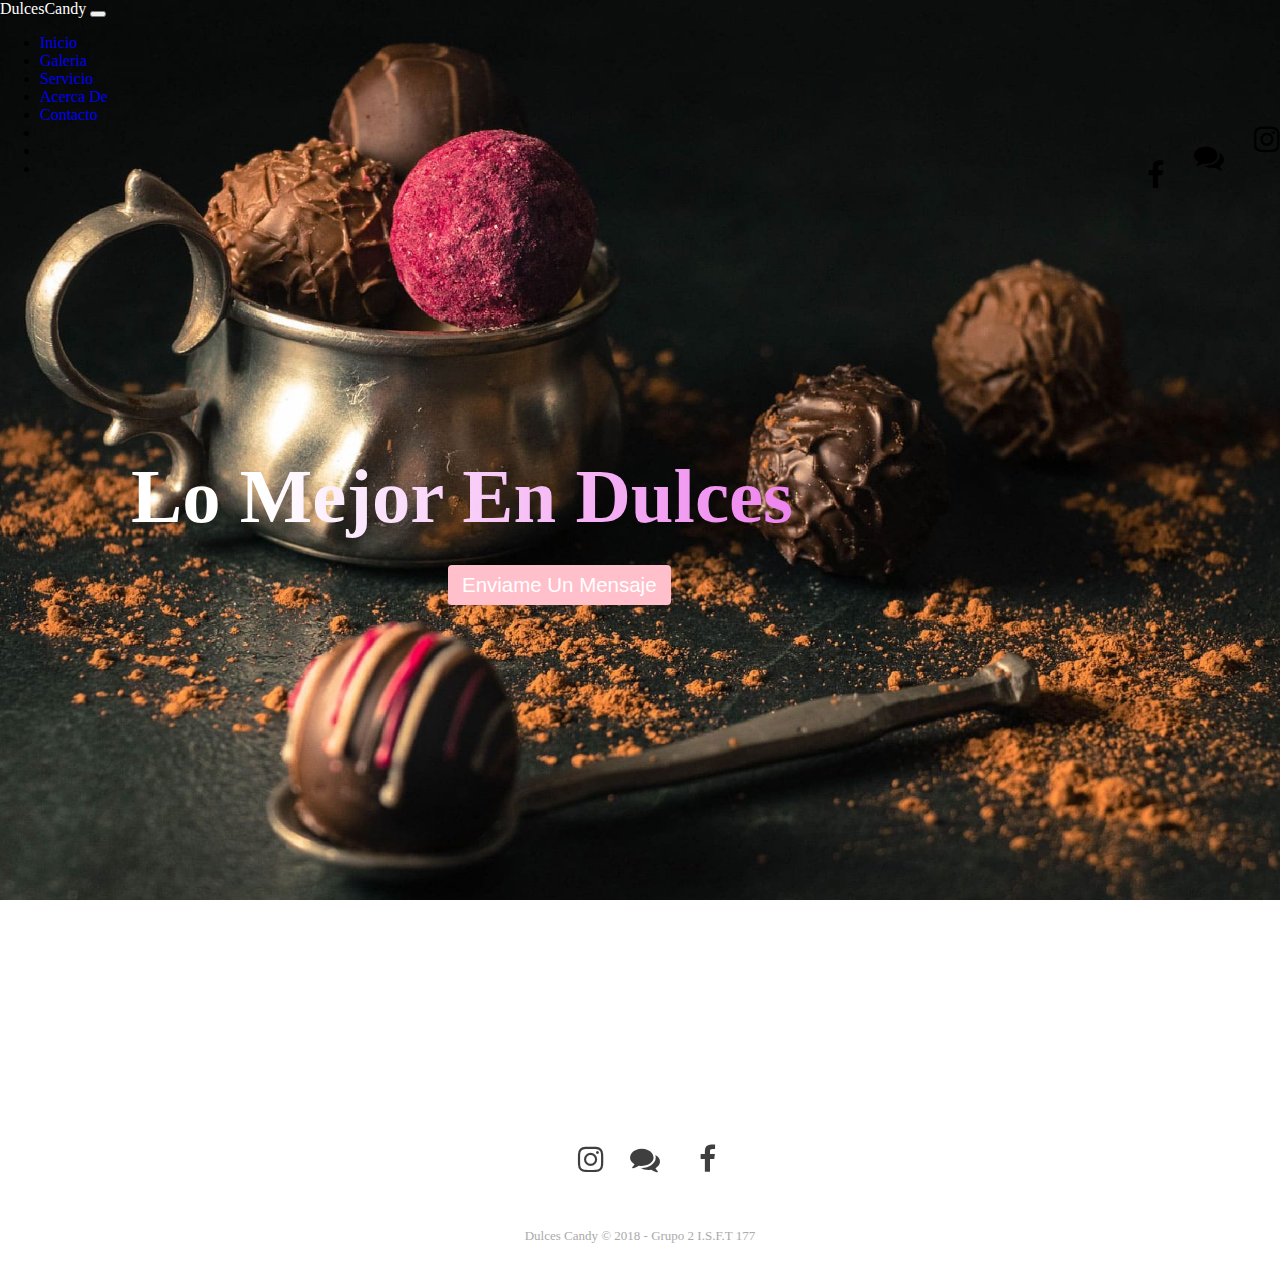
<file: index.html>
<!DOCTYPE html>
<html>
<head>
  <!-- Importaciones, relaciones y scripts -->
	<meta charset="utf-8">
	<title>Dulces Candy</title>
	<link rel="stylesheet" type="text/css" href="index.css">
	<link href="https://cdn.jsdelivr.net/npm/bootstrap@5.1.0/dist/css/bootstrap.min.css" rel="stylesheet" integrity="sha384-KyZXEAg3QhqLMpG8r+8fhAXLRk2vvoC2f3B09zVXn8CA5QIVfZOJ3BCsw2P0p/We" crossorigin="anonymous">
	<link href="https://cdn.jsdelivr.net/npm/bootstrap@5.1.0/dist/css/bootstrap.min.css" rel="stylesheet" integrity="sha384-KyZXEAg3QhqLMpG8r+8fhAXLRk2vvoC2f3B09zVXn8CA5QIVfZOJ3BCsw2P0p/We" crossorigin="anonymous">
	<script src="https://cdn.jsdelivr.net/npm/bootstrap@5.1.0/dist/js/bootstrap.bundle.min.js" integrity="sha384-U1DAWAznBHeqEIlVSCgzq+c9gqGAJn5c/t99JyeKa9xxaYpSvHU5awsuZVVFIhvj" crossorigin="anonymous"></script>
	<script src="https://cdn.jsdelivr.net/npm/@popperjs/core@2.9.3/dist/umd/popper.min.js" integrity="sha384-eMNCOe7tC1doHpGoWe/6oMVemdAVTMs2xqW4mwXrXsW0L84Iytr2wi5v2QjrP/xp" crossorigin="anonymous"></script>
	<script src="https://cdn.jsdelivr.net/npm/bootstrap@5.1.0/dist/js/bootstrap.min.js" integrity="sha384-cn7l7gDp0eyniUwwAZgrzD06kc/tftFf19TOAs2zVinnD/C7E91j9yyk5//jjpt/" crossorigin="anonymous"></script>
  <meta name="viewport" content="width=device-width, initial-scale=1">
  <link rel="stylesheet" href="https://cdnjs.cloudflare.com/ajax/libs/font-awesome/4.7.0/css/font-awesome.min.css">
  
</head>
<body>
  <main style="height: 80vh;">
  <!-- Barra De Navegacion -->
	<nav class="navbar navbar-expand-lg navbar-light bg-light">
  <div class="container-fluid">
    <a class="navbar-brand" href="#">DulcesCandy</a>
    <button class="navbar-toggler" type="button" data-bs-toggle="collapse" data-bs-target="#navbarNav" aria-controls="navbarNav" aria-expanded="false" aria-label="Toggle navigation">
      <span class="navbar-toggler-icon"></span>
    </button>
    <div class="collapse navbar-collapse" id="navbarNav">
      <ul class="navbar-nav">
        <li class="nav-item">
          <a class="nav-link active" aria-current="page" href="index.html">Inicio</a>
        </li>
        <li class="nav-item">
          <a class="nav-link" href="Galeria.html">Galeria</a>
        </li>
        <li class="nav-item">
          <a class="nav-link" href="servicios.html">Servicio</a>
        </li>
        <li class="nav-item">
          <a class="nav-link" href="acercade.html">Acerca De</a>
        </li>
        <li class="nav-item">
          <a class="nav-link" href="Contacto.html">Contacto</a>
        </li>
        <li>
        <a href="https://www.instagram.com/dulcecandy07_/"><i class="fa fa-instagram" aria-hidden="true"></i></a>
        </li>
        <li>
        <a href="https://wa.me/+541139292658?text=%20Hola!%20@Dulces Candy!%20"><i class="fa fa-comments" aria-hidden="true"></i></a>
        </li>
          <li>
        <a href="https://www.facebook.com/candela.salinas.129"><i class="fa fa-facebook" aria-hidden="true"></i></a>
          </li>
      </ul>
    </div>
  </div>
</nav>

<!-- Texto Principal -->
  <div class="div"> 
    <h1 id="dulce">Lo Mejor En Dulces</h1>
    <a href="https://wa.me/+541139292658?text=%20Hola!%20Estoy%20Interesado/a%20En%20Tus%20Productos!"><button class="boton">Enviame Un Mensaje</button></a>
  </div>
</main>
<!-- Footer -->
<div class="footer-basic">
        <footer>
            <div class="social"><a href="https://www.instagram.com/dulcecandy07_/"><i class="fa fa-instagram"></i></a><a href="https://wa.me/+541139292658?text=%20Hola!%20@Dulces Candy!%20"><i class="fa fa-comments"></i></a><a href="https://www.facebook.com/candela.salinas.129"><i class="fa fa-facebook"></i></a></div>
            <p class="copyright">Dulces Candy © 2018 - Grupo 2 I.S.F.T 177</p>
        </footer>
    </div>
</body>


</html>
</file>
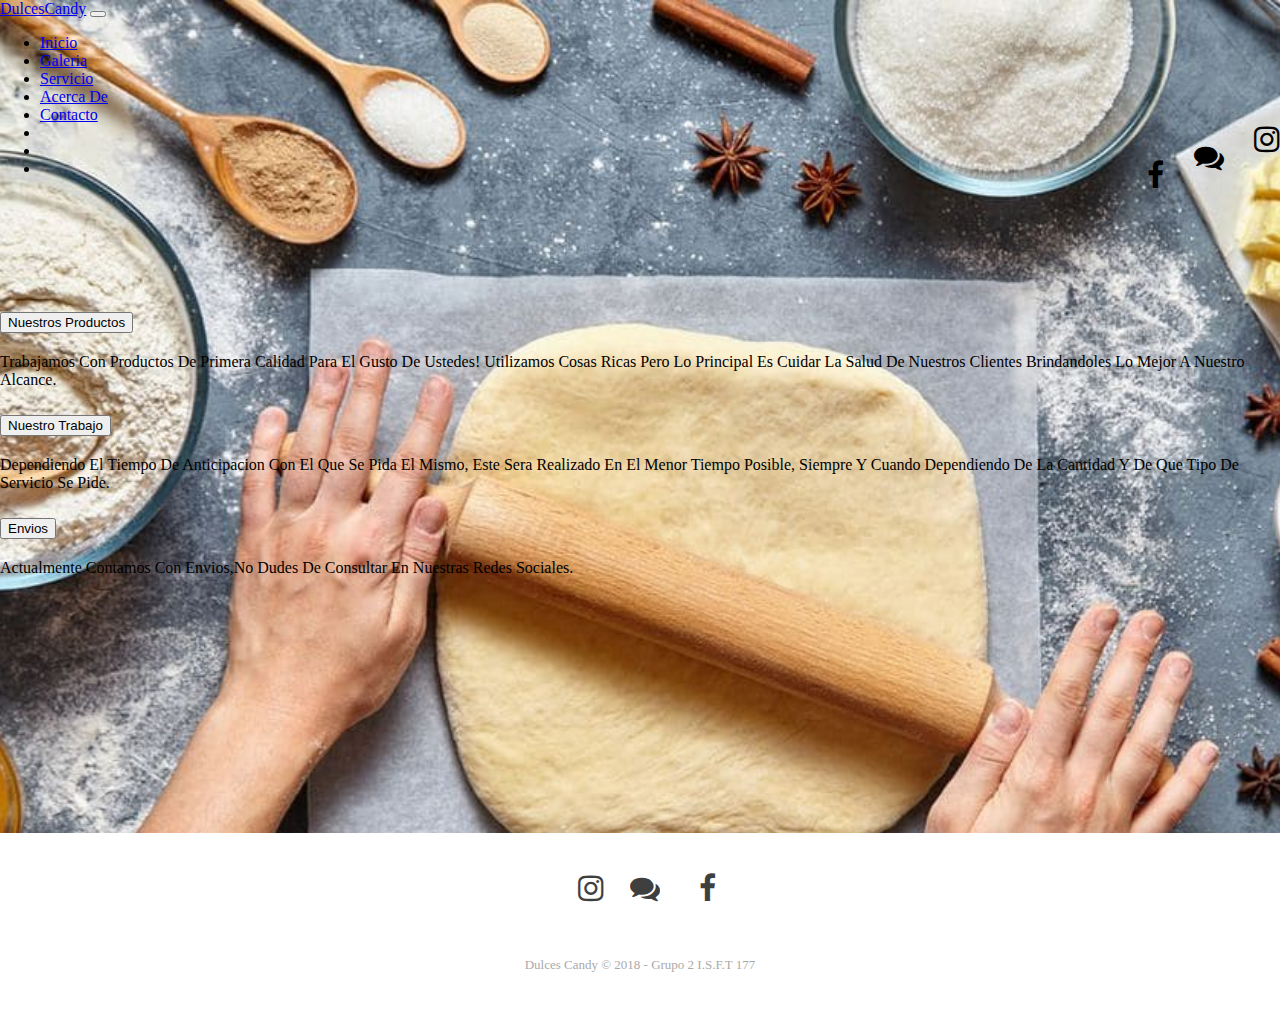
<file: acercade.html>
<!DOCTYPE html>
<html>
<head>
	<!-- Importaciones, Relaciones y Scripts -->
	<meta charset="utf-8">
	<title>Dulces Candy</title>
	<meta charset="utf-8">
	<link href="https://cdn.jsdelivr.net/npm/bootstrap@5.1.3/dist/css/bootstrap.min.css" rel="stylesheet" 
	integrity="sha384-1BmE4kWBq78iYhFldvKuhfTAU6auU8tT94WrHftjDbrCEXSU1oBoqyl2QvZ6jIW3" crossorigin="anonymous">
	<script src="https://cdn.jsdelivr.net/npm/bootstrap@5.1.3/dist/js/bootstrap.bundle.min.js" integrity="sha384-ka7Sk0Gln4gmtz2MlQnikT1wXgYsOg+OMhuP+IlRH9sENBO0LRn5q+8nbTov4+1p" crossorigin="anonymous"></script>
	<script src="https://cdn.jsdelivr.net/npm/@popperjs/core@2.10.2/dist/umd/popper.min.js" integrity="sha384-7+zCNj/IqJ95wo16oMtfsKbZ9ccEh31eOz1HGyDuCQ6wgnyJNSYdrPa03rtR1zdB" crossorigin="anonymous"></script>
	<script src="https://cdn.jsdelivr.net/npm/bootstrap@5.1.3/dist/js/bootstrap.min.js" integrity="sha384-QJHtvGhmr9XOIpI6YVutG+2QOK9T+ZnN4kzFN1RtK3zEFEIsxhlmWl5/YESvpZ13" crossorigin="anonymous"></script>
	<link rel="stylesheet" href="https://cdnjs.cloudflare.com/ajax/libs/font-awesome/4.7.0/css/font-awesome.min.css">
	<link rel="stylesheet" type="text/css" href="acercade.css">

</head>
<body>
	<!-- Barra De Navegacion -->
	<nav class="navbar navbar-expand-lg navbar-light bg-light">
  		<div class="container-fluid">
    		<a class="navbar-brand" href="#">DulcesCandy</a>
    		<button class="navbar-toggler" type="button" data-bs-toggle="collapse" data-bs-target="#navbarNav" aria-controls="navbarNav" aria-expanded="false" aria-label="Toggle navigation">
      		<span class="navbar-toggler-icon"></span>
    		</button>
    		<div class="collapse navbar-collapse" id="navbarNav">
      		<ul class="navbar-nav">
        	<li class="nav-item">
          <a class="nav-link active" aria-current="page" href="index.html">Inicio</a>
        	</li>
        	<li class="nav-item">
          <a class="nav-link" href="Galeria.html">Galeria</a>
        	</li>
        	<li class="nav-item">
          <a class="nav-link" href="servicios.html">Servicio</a>
        	</li>
        	<li class="nav-item">
          <a class="nav-link" href="#">Acerca De</a>
        	</li>
        	<li class="nav-item">
          <a class="nav-link" href="Contacto.html">Contacto</a>
        	</li>
        	<li>
        	<a href="https://www.instagram.com/dulcecandy07_/"><i class="fa fa-instagram" aria-hidden="true"></i></a>
        	</li>
        	<li>
        	<a href="https://wa.me/+541139292658?text=%20Hola!%20@DulcesCandy!%20"><i class="fa fa-comments" aria-hidden="true"></i></a>
        	</li>
          	<li>
        	<a href="https://www.facebook.com/candela.salinas.129"><i class="fa fa-facebook" aria-hidden="true"></i></a>
          	</li>
      		</ul>
    	</div>
  		</div>
	</nav>

	<!-- Acordeon -->
	<div class="accordion accordion-flush" id="accordionFlushExample">
  <div class="accordion-item">
    <h2 class="accordion-header" id="flush-headingOne">
      <button class="accordion-button collapsed" type="button" data-bs-toggle="collapse" data-bs-target="#flush-collapseOne" aria-expanded="false" aria-controls="flush-collapseOne">
        Nuestros Productos
      </button>
    </h2>
    <div id="flush-collapseOne" class="accordion-collapse collapse" aria-labelledby="flush-headingOne" data-bs-parent="#accordionFlushExample">
      <div class="accordion-body">Trabajamos Con Productos De Primera Calidad Para El Gusto De Ustedes! Utilizamos Cosas Ricas Pero Lo Principal Es Cuidar La Salud De Nuestros Clientes Brindandoles Lo Mejor A Nuestro Alcance.</div>
    </div>
  </div>
  <div class="accordion-item">
    <h2 class="accordion-header" id="flush-headingTwo">
      <button class="accordion-button collapsed" type="button" data-bs-toggle="collapse" data-bs-target="#flush-collapseTwo" aria-expanded="false" aria-controls="flush-collapseTwo">
        Nuestro Trabajo
      </button>
    </h2>
    <div id="flush-collapseTwo" class="accordion-collapse collapse" aria-labelledby="flush-headingTwo" data-bs-parent="#accordionFlushExample">
      <div class="accordion-body">Dependiendo El Tiempo De Anticipacion Con El Que Se Pida El Mismo, Este Sera Realizado En El Menor Tiempo Posible, Siempre Y Cuando Dependiendo De La Cantidad Y De Que Tipo De Servicio Se Pide.</div>
    </div>
  </div>
  <div class="accordion-item">
    <h2 class="accordion-header" id="flush-headingThree">
      <button class="accordion-button collapsed" type="button" data-bs-toggle="collapse" data-bs-target="#flush-collapseThree" aria-expanded="false" aria-controls="flush-collapseThree">
        Envios
      </button>
    </h2>
    <div id="flush-collapseThree" class="accordion-collapse collapse" aria-labelledby="flush-headingThree" data-bs-parent="#accordionFlushExample">
      <div class="accordion-body">Actualmente Contamos Con Envios,No Dudes De Consultar En Nuestras Redes Sociales.</div>
    </div>
  </div>
</div>

	<!-- Footer -->
	<div class="footer-basic">
        <footer>
            <div class="social"><a href="https://www.instagram.com/dulcecandy07_/"><i class="fa fa-instagram"></i></a><a href="https://wa.me/+541139292658?text=%20Hola!%20@Dulces Candy!%20"><i class="fa fa-comments"></i></a><a href="https://www.facebook.com/candela.salinas.129"><i class="fa fa-facebook"></i></a></div>
            <p class="copyright">Dulces Candy © 2018 - Grupo 2 I.S.F.T 177</p>
        </footer>
    </div>

</body>
</html>
</file>
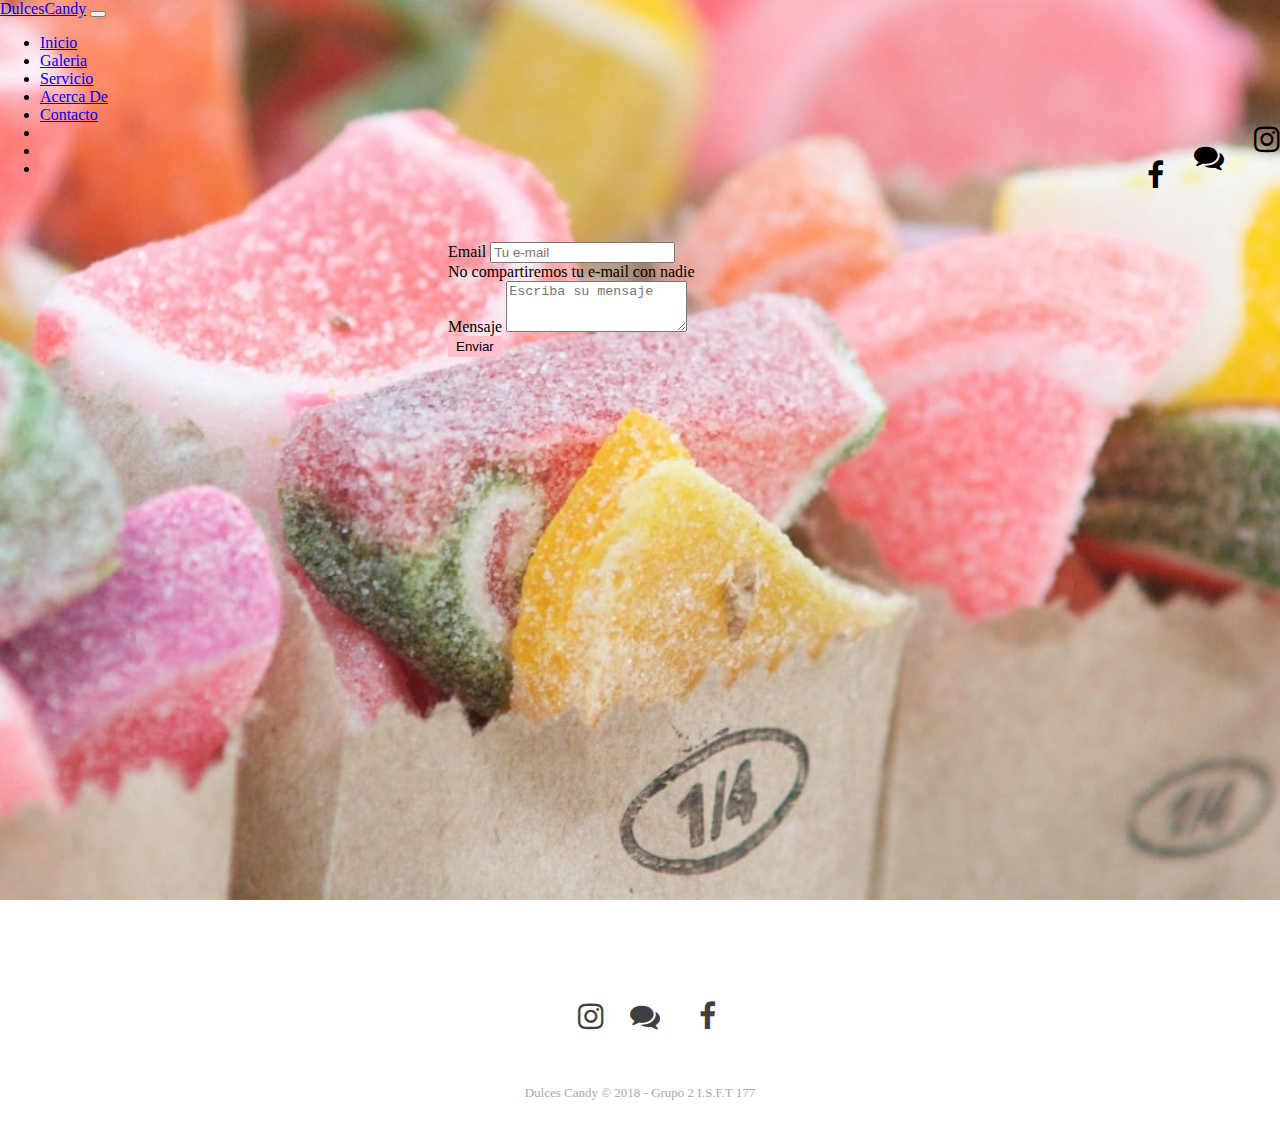
<file: Contacto.html>
<!DOCTYPE html>
<html>
<head>
  <!-- Importaciones, Relaciones y Scripts -->
	<meta charset="utf-8">
	<title>Dulces Candy</title>
	<link rel="stylesheet" type="text/css" href="Contacto.css">
	<link href="https://cdn.jsdelivr.net/npm/bootstrap@5.1.0/dist/css/bootstrap.min.css" rel="stylesheet" integrity="sha384-KyZXEAg3QhqLMpG8r+8fhAXLRk2vvoC2f3B09zVXn8CA5QIVfZOJ3BCsw2P0p/We" crossorigin="anonymous">
	<script src="https://cdn.jsdelivr.net/npm/bootstrap@5.1.0/dist/js/bootstrap.bundle.min.js" integrity="sha384-U1DAWAznBHeqEIlVSCgzq+c9gqGAJn5c/t99JyeKa9xxaYpSvHU5awsuZVVFIhvj" crossorigin="anonymous"></script>
	<script src="https://cdn.jsdelivr.net/npm/@popperjs/core@2.9.3/dist/umd/popper.min.js" integrity="sha384-eMNCOe7tC1doHpGoWe/6oMVemdAVTMs2xqW4mwXrXsW0L84Iytr2wi5v2QjrP/xp" crossorigin="anonymous"></script>
	<script src="https://cdn.jsdelivr.net/npm/bootstrap@5.1.0/dist/js/bootstrap.min.js" integrity="sha384-cn7l7gDp0eyniUwwAZgrzD06kc/tftFf19TOAs2zVinnD/C7E91j9yyk5//jjpt/" crossorigin="anonymous"></script> 
  <link rel="stylesheet" href="https://cdnjs.cloudflare.com/ajax/libs/font-awesome/4.7.0/css/font-awesome.min.css">
  <meta name="viewport" content="width=device-width, initial-scale=1">

</head>
<body>
  <!-- Barra De Navegacion -->
	<nav class="navbar navbar-expand-lg navbar-light bg-light">
  <div class="container-fluid">
    <a class="navbar-brand" href="#">DulcesCandy</a>
    <button class="navbar-toggler" type="button" data-bs-toggle="collapse" data-bs-target="#navbarNav" aria-controls="navbarNav" aria-expanded="false" aria-label="Toggle navigation">
      <span class="navbar-toggler-icon"></span>
    </button>
    <div class="collapse navbar-collapse" id="navbarNav">
      <ul class="navbar-nav">
        <li class="nav-item">
          <a class="nav-link active" aria-current="page" href="index.html">Inicio</a>
        </li>
        <li class="nav-item">
          <a class="nav-link" href="Galeria.html">Galeria</a>
        </li>
        <li class="nav-item">
          <a class="nav-link" href="servicios.html">Servicio</a>
        </li>
        <li class="nav-item">
          <a class="nav-link" href="acercade.html">Acerca De</a>
        </li>
        <li class="nav-item">
          <a class="nav-link" href="#">Contacto</a>
        </li>
        <li>
        <a href="https://www.instagram.com/dulcecandy07_/"><i class="fa fa-instagram" aria-hidden="true"></i></a>
        </li>
        <li>
        <a href="https://wa.me/+541139292658?text=%20Hola!%20@Dulces Candy!%20"><i class="fa fa-comments" aria-hidden="true"></i></a>
        </li>
          <li>
        <a href="https://www.facebook.com/candela.salinas.129"><i class="fa fa-facebook" aria-hidden="true"></i></a>
          </li>
      </ul>
    </div>
  </div>
</nav>

<!-- Formulario En Metodo Post Con PHPMailer -->
	<form action="enviar.php" method="POST" class="frm">
  <div class="mb-3">
    <label for="email" class="form-label">Email</label>
    <input type="email" name="email" class="form-control" id="email" aria-describedby="emailHelp" placeholder="Tu e-mail">
    <div id="emailHelp" class="form-text">No compartiremos tu e-mail con nadie</div>
  </div>
  <div class="mb-3">
  <label for="mensaje" class="form-label">Mensaje</label>
  <textarea class="form-control" id="mensaje" rows="3" placeholder="Escriba su mensaje" name="mensaje"></textarea>
	</div>
  <button type="submit" name="submit" class="btn btn-primary">Enviar</button>
</form>

<!-- Iframe Google Maps -->
<iframe src="https://www.google.com/maps/embed?pb=!1m18!1m12!1m3!1d4132.5632104075385!2d-58.67870457977433!3d-34.70473504154251!2m3!1f0!2f0!3f0!3m2!1i1024!2i768!4f13.1!3m3!1m2!1s0x95bcc11c4f350da7%3A0x1ce3872f8f53216c!2sBellini%201950%2C%20B1716DWF%20Libertad%2C%20Provincia%20de%20Buenos%20Aires!5e0!3m2!1sen!2sar!4v1631171173726!5m2!1sen!2sar" width="100%" height="400px" style="border:0;" allowfullscreen="" loading="lazy"></iframe>

<!-- Footer -->
<div class="footer-basic">
        <footer>
            <div class="social"><a href="https://www.instagram.com/dulcecandy07_/"><i class="fa fa-instagram"></i></a><a href="https://wa.me/+541139292658?text=%20Hola!%20@Dulces Candy!%20"><i class="fa fa-comments"></i></a><a href="https://www.facebook.com/candela.salinas.129"><i class="fa fa-facebook"></i></a></div>
            <p class="copyright">Dulces Candy © 2018 - Grupo 2 I.S.F.T 177</p>
        </footer>
    </div>

</body>
</html>
</file>
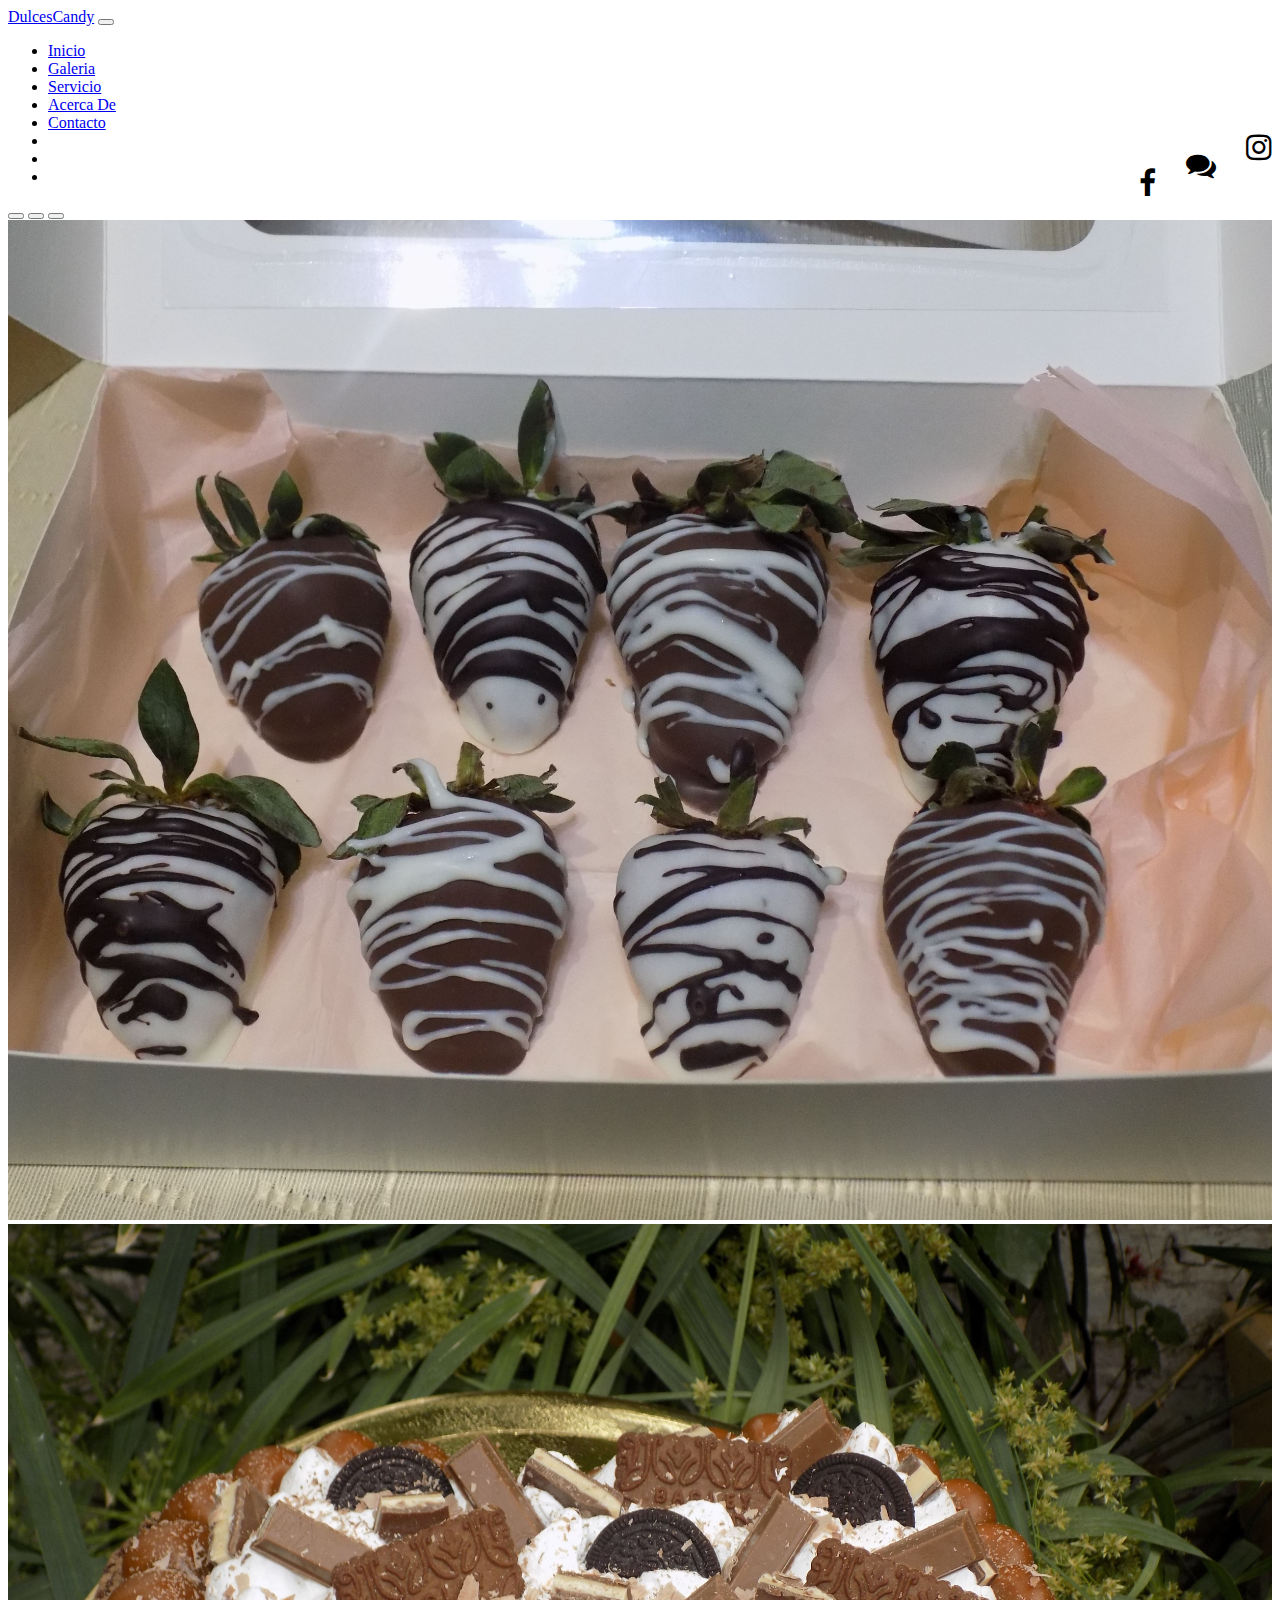
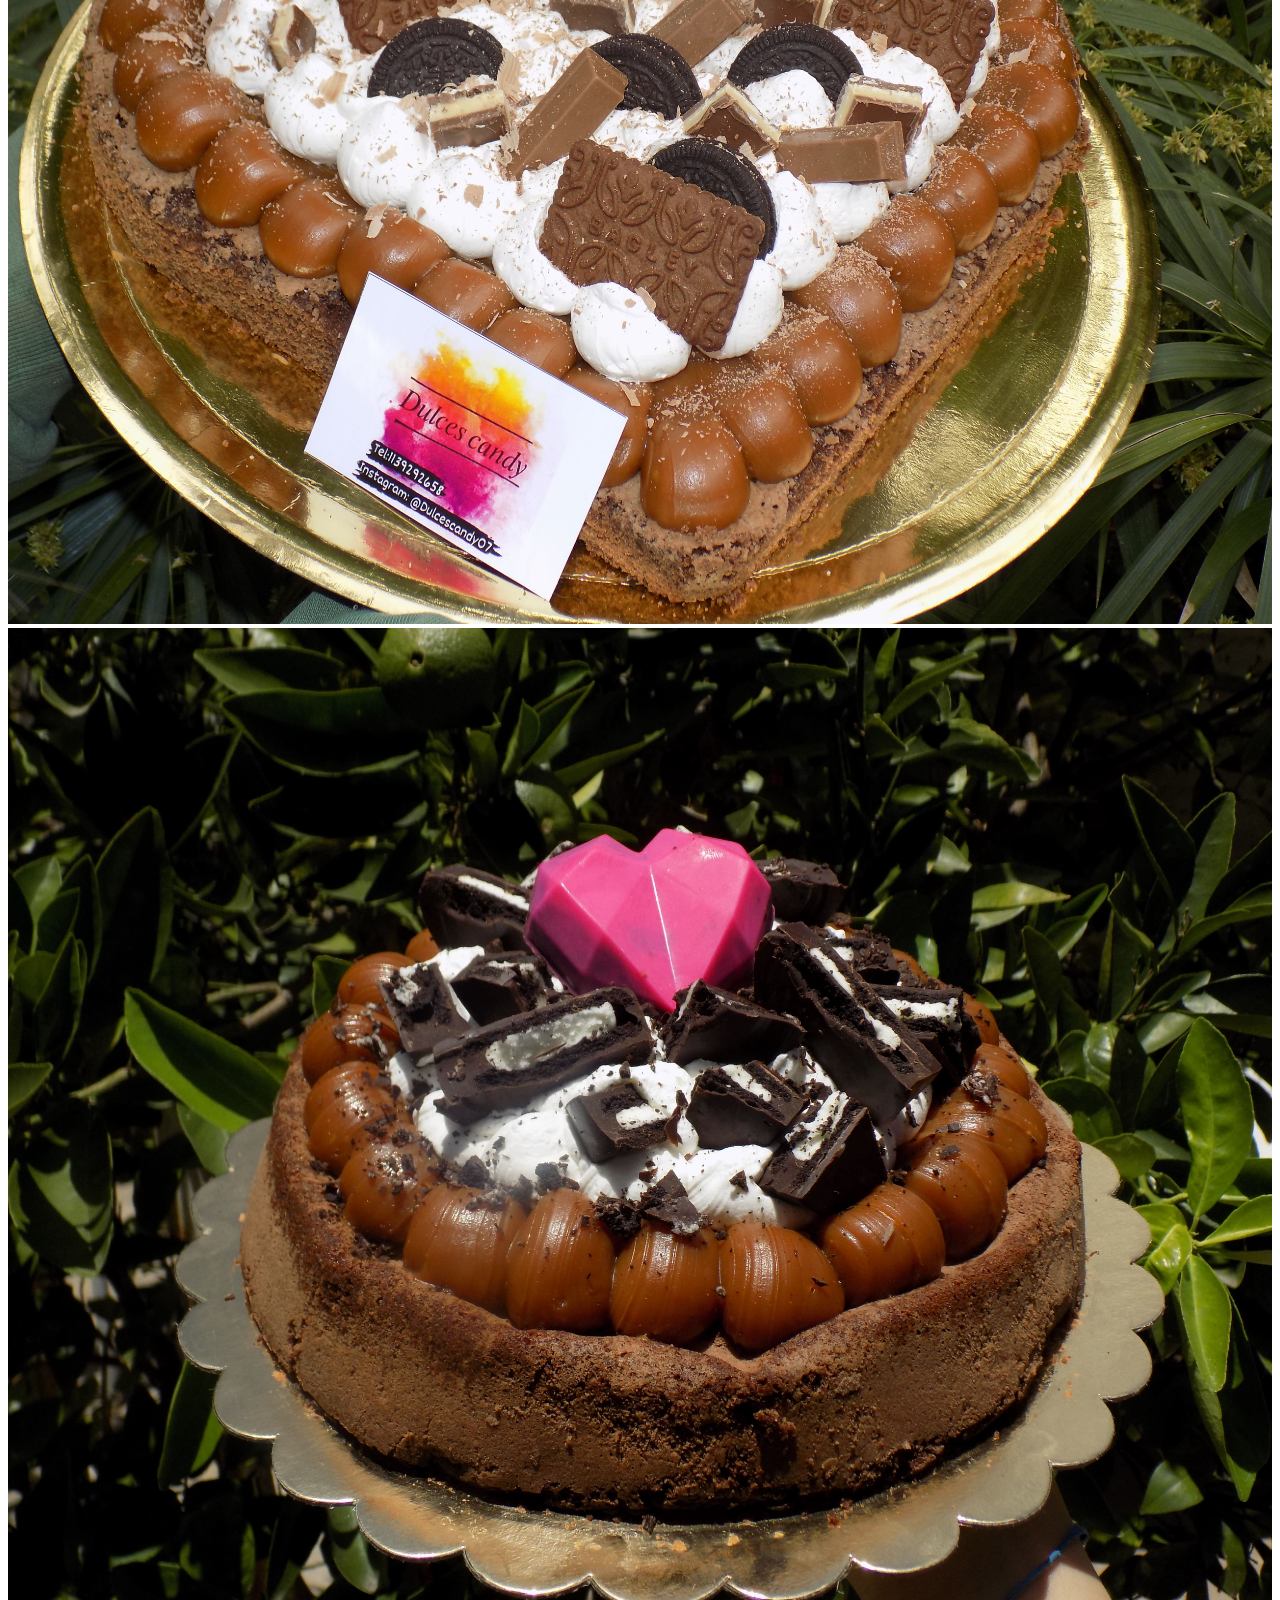
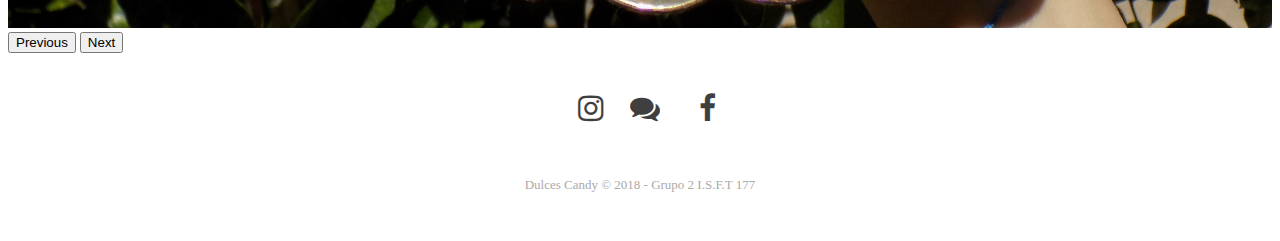
<file: Galeria.html>
<!DOCTYPE html>
<html>
<head>
  <!-- Importaciones, Relaciones y scripts -->
	<meta charset="utf-8">
	<title>Galeria</title>
	<link rel="stylesheet" type="text/css" href="Galeria.css">
	<link href="https://cdn.jsdelivr.net/npm/bootstrap@5.1.0/dist/css/bootstrap.min.css" rel="stylesheet" integrity="sha384-KyZXEAg3QhqLMpG8r+8fhAXLRk2vvoC2f3B09zVXn8CA5QIVfZOJ3BCsw2P0p/We" crossorigin="anonymous">
	<script src="https://cdn.jsdelivr.net/npm/bootstrap@5.1.0/dist/js/bootstrap.bundle.min.js" integrity="sha384-U1DAWAznBHeqEIlVSCgzq+c9gqGAJn5c/t99JyeKa9xxaYpSvHU5awsuZVVFIhvj" crossorigin="anonymous"></script>
	<script src="https://cdn.jsdelivr.net/npm/@popperjs/core@2.9.3/dist/umd/popper.min.js" integrity="sha384-eMNCOe7tC1doHpGoWe/6oMVemdAVTMs2xqW4mwXrXsW0L84Iytr2wi5v2QjrP/xp" crossorigin="anonymous"></script>
	<script src="https://cdn.jsdelivr.net/npm/bootstrap@5.1.0/dist/js/bootstrap.min.js" integrity="sha384-cn7l7gDp0eyniUwwAZgrzD06kc/tftFf19TOAs2zVinnD/C7E91j9yyk5//jjpt/" crossorigin="anonymous"></script>
  <link rel="stylesheet" href="https://cdnjs.cloudflare.com/ajax/libs/font-awesome/4.7.0/css/font-awesome.min.css">
  <meta name="viewport" content="width=device-width, initial-scale=1">
</head>

<body>
  <!-- Barra De Navegacion -->
	<nav class="navbar navbar-expand-lg navbar-light bg-light">
  <div class="container-fluid">
    <a class="navbar-brand" href="#">DulcesCandy</a>
    <button class="navbar-toggler" type="button" data-bs-toggle="collapse" data-bs-target="#navbarNav" aria-controls="navbarNav" aria-expanded="false" aria-label="Toggle navigation">
      <span class="navbar-toggler-icon"></span>
    </button>
    <div class="collapse navbar-collapse" id="navbarNav">
      <ul class="navbar-nav">
        <li class="nav-item">
          <a class="nav-link active" aria-current="page" href="index.html">Inicio</a>
        </li>
        <li class="nav-item">
          <a class="nav-link" href="#">Galeria</a>
        </li>
        <li class="nav-item">
          <a class="nav-link" href="servicios.html">Servicio</a>
        </li>
        <li class="nav-item">
          <a class="nav-link" href="acercade.html">Acerca De</a>
        </li>
        <li class="nav-item">
          <a class="nav-link" href="Contacto.html">Contacto</a>
        </li>
        <li>
        <a href="https://www.instagram.com/dulcecandy07_/"><i class="fa fa-instagram" aria-hidden="true"></i></a>
        </li>
        <li>
        <a href="https://wa.me/+541139292658?text=%20Hola!%20@Dulces Candy!%20"><i class="fa fa-comments" aria-hidden="true"></i></a>
        </li>
        <li>
        <a href="https://www.facebook.com/candela.salinas.129"><i class="fa fa-facebook" aria-hidden="true"></i></a>
        </li>
      </ul>
    </div>
  </div>
</nav>

<!-- Carrousel -->
<div id="carouselExampleIndicators" class="carousel slide" data-bs-ride="carousel">
  <div class="carousel-indicators">
    <button type="button" data-bs-target="#carouselExampleIndicators" data-bs-slide-to="0" class="active" aria-current="true" aria-label="Slide 1"></button>
    <button type="button" data-bs-target="#carouselExampleIndicators" data-bs-slide-to="1" aria-label="Slide 2"></button>
    <button type="button" data-bs-target="#carouselExampleIndicators" data-bs-slide-to="2" aria-label="Slide 3"></button>
  </div>
  <div class="carousel-inner">
    <div class="carousel-item active">
      <img src="DSCN0547.JPG " width="100%" height="1000" alt="Image 1">
    </div>
    <div class="carousel-item">
      <img src="DSCN0643.JPG" width="100%" height="1000" alt="Image 2">
    </div>
    <div class="carousel-item">
      <img src="DSCN1108.JPG" width="100%" height="1000" alt="Image 3">
    </div>
  </div>
  <button class="carousel-control-prev" type="button" data-bs-target="#carouselExampleIndicators" data-bs-slide="prev">
    <span class="carousel-control-prev-icon" aria-hidden="true"></span>
    <span class="visually-hidden">Previous</span>
  </button>
  <button class="carousel-control-next" type="button" data-bs-target="#carouselExampleIndicators" data-bs-slide="next">
    <span class="carousel-control-next-icon" aria-hidden="true"></span>
    <span class="visually-hidden">Next</span>
  </button>
</div>

<!-- Footer -->
<div class="footer-basic">
      <footer>
          <div class="social"><a href="https://www.instagram.com/dulcecandy07_/"><i class="fa fa-instagram"></i></a><a href="https://wa.me/+541139292658?text=%20Hola!%20@Dulces Candy!%20"><i class="fa fa-comments"></i></a><a href="https://www.facebook.com/candela.salinas.129"><i class="fa fa-facebook"></i></a></div>
          <p class="copyright">Dulces Candy © 2018 - Grupo 2 I.S.F.T 177</p>
      </footer>
</div>


	

</body>
</html>
</file>
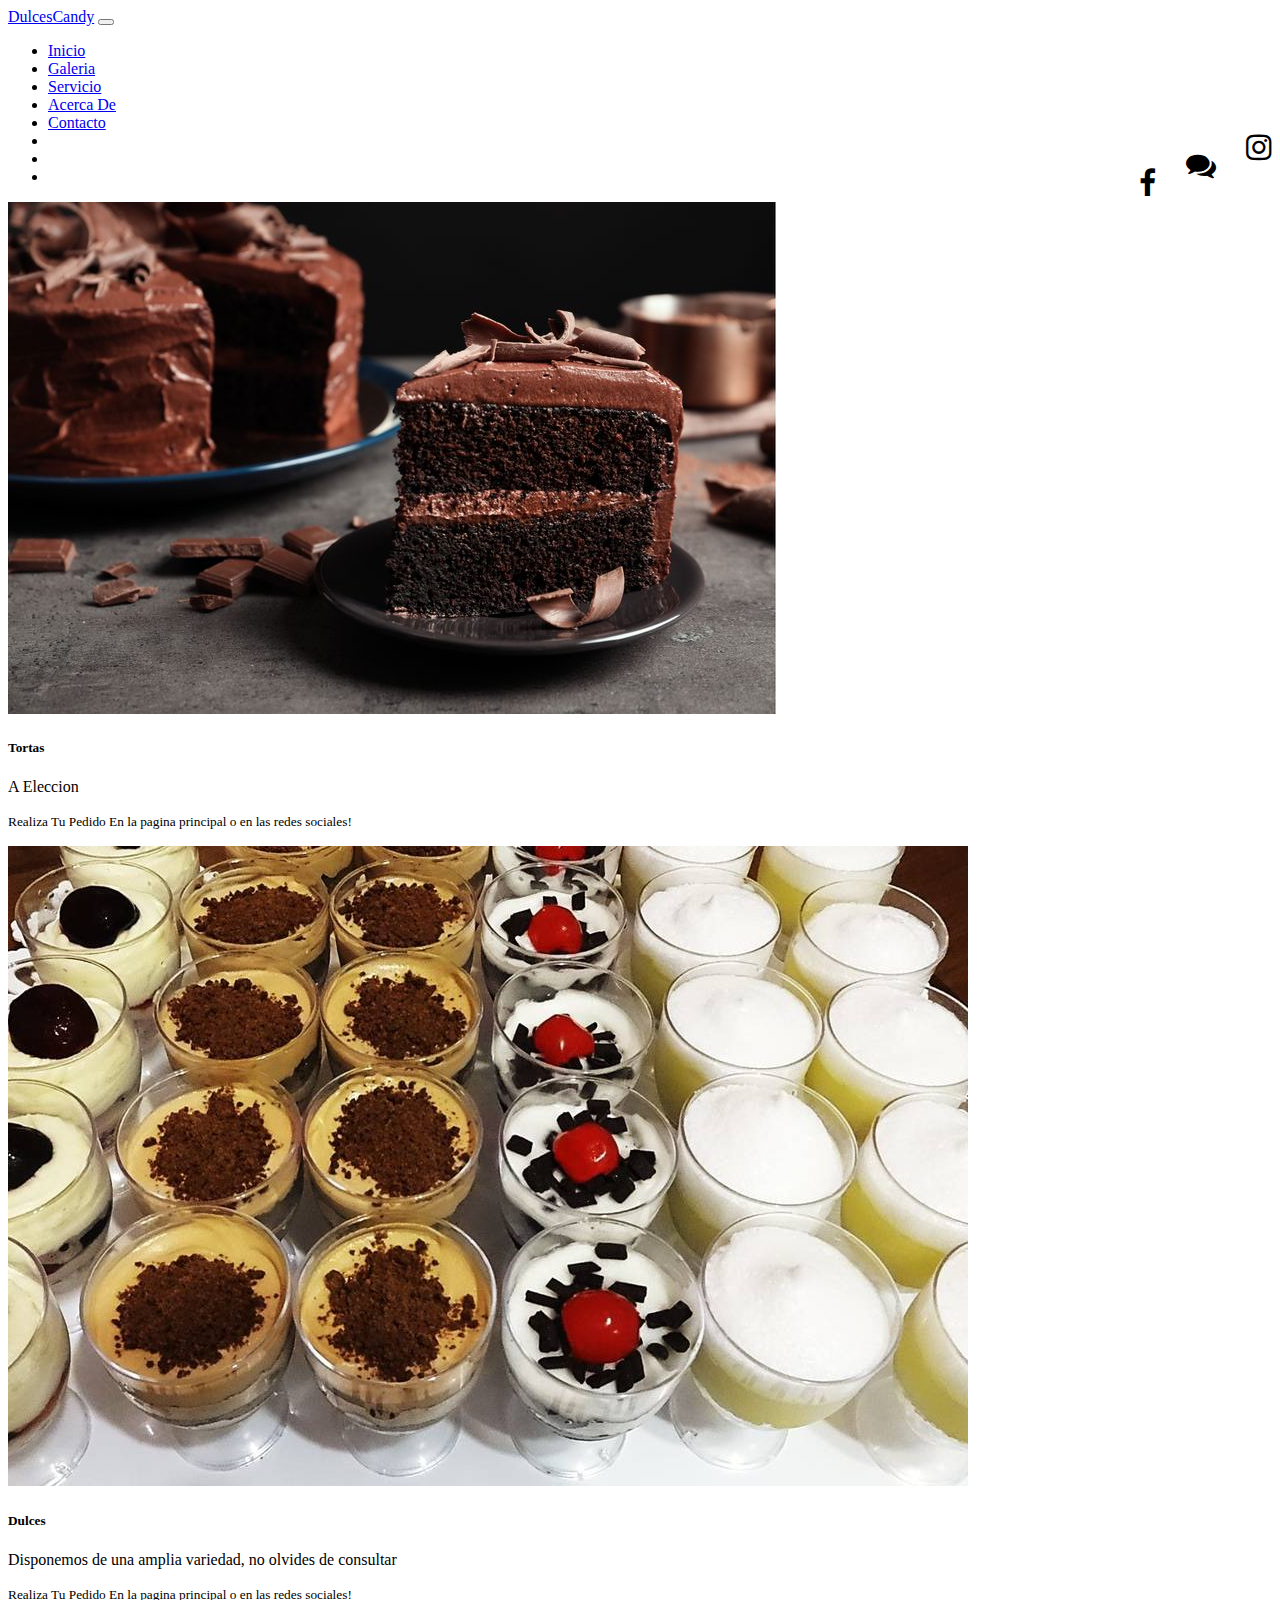
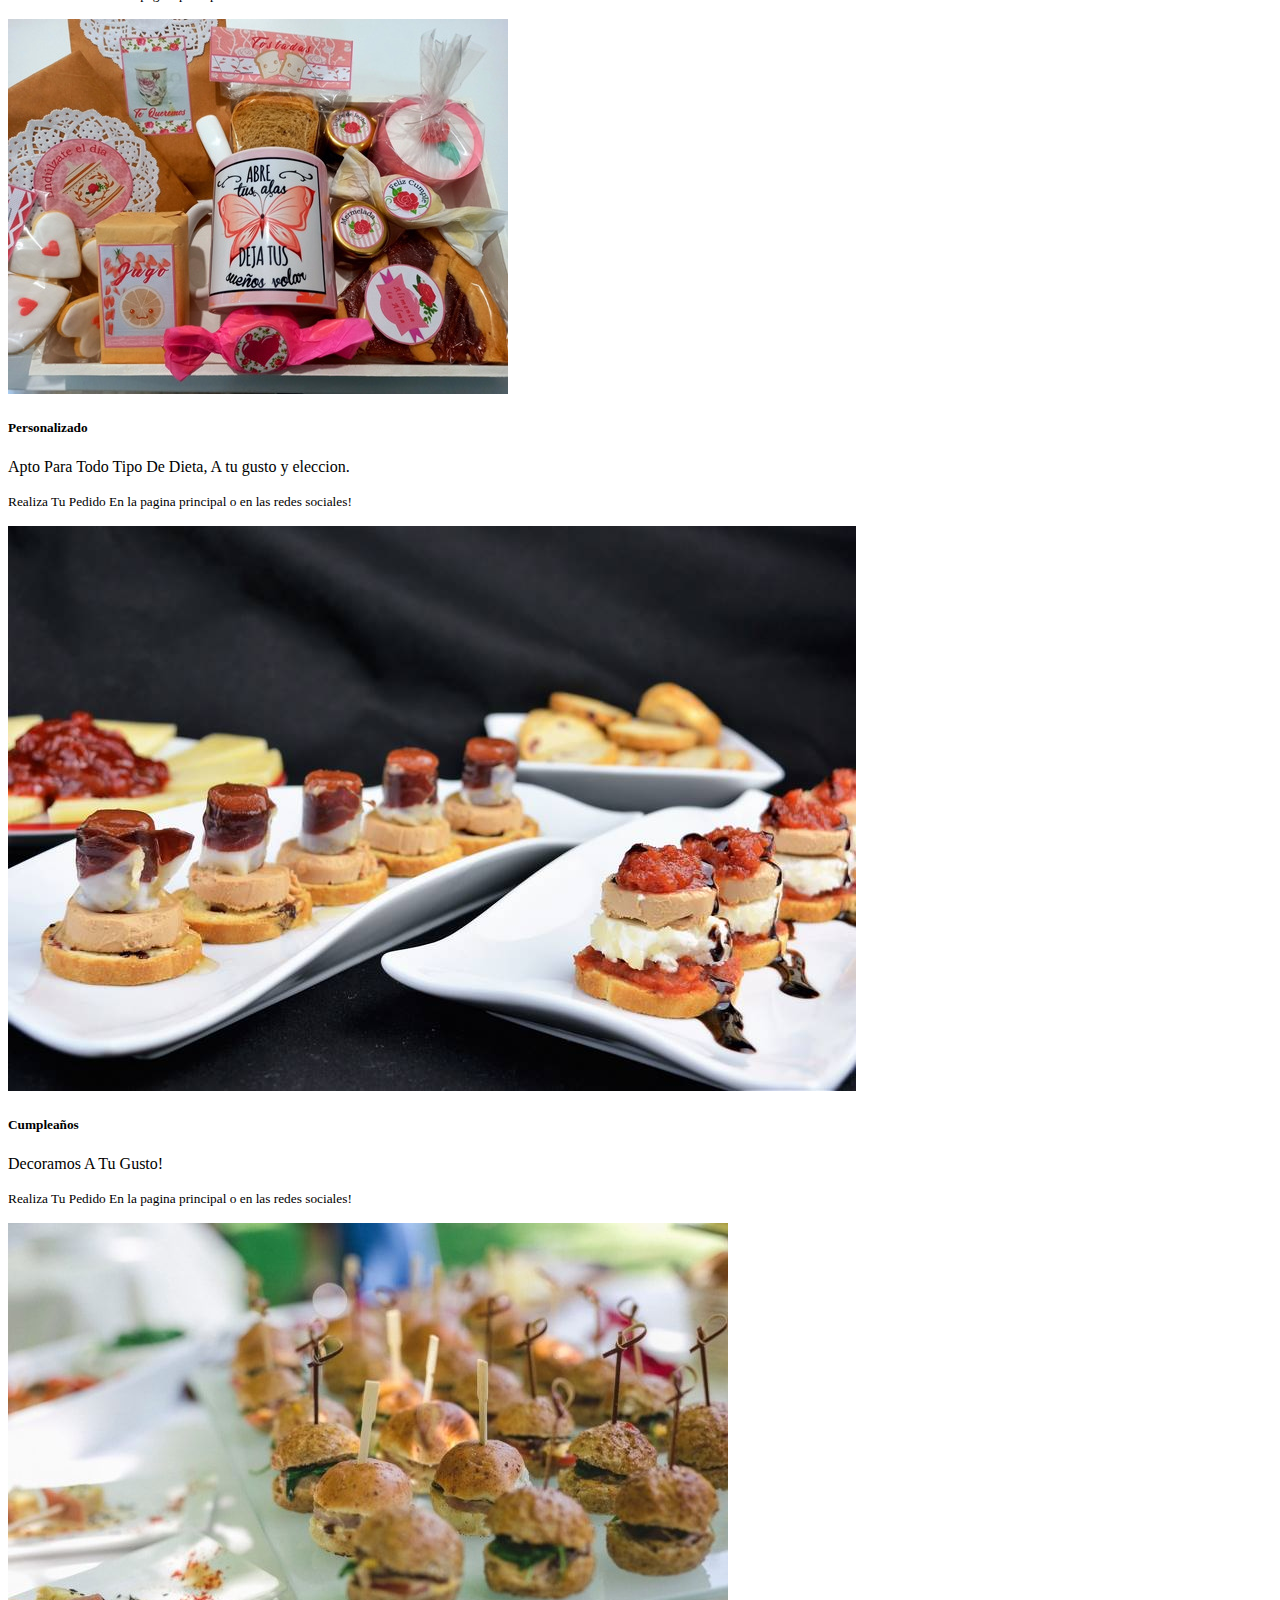
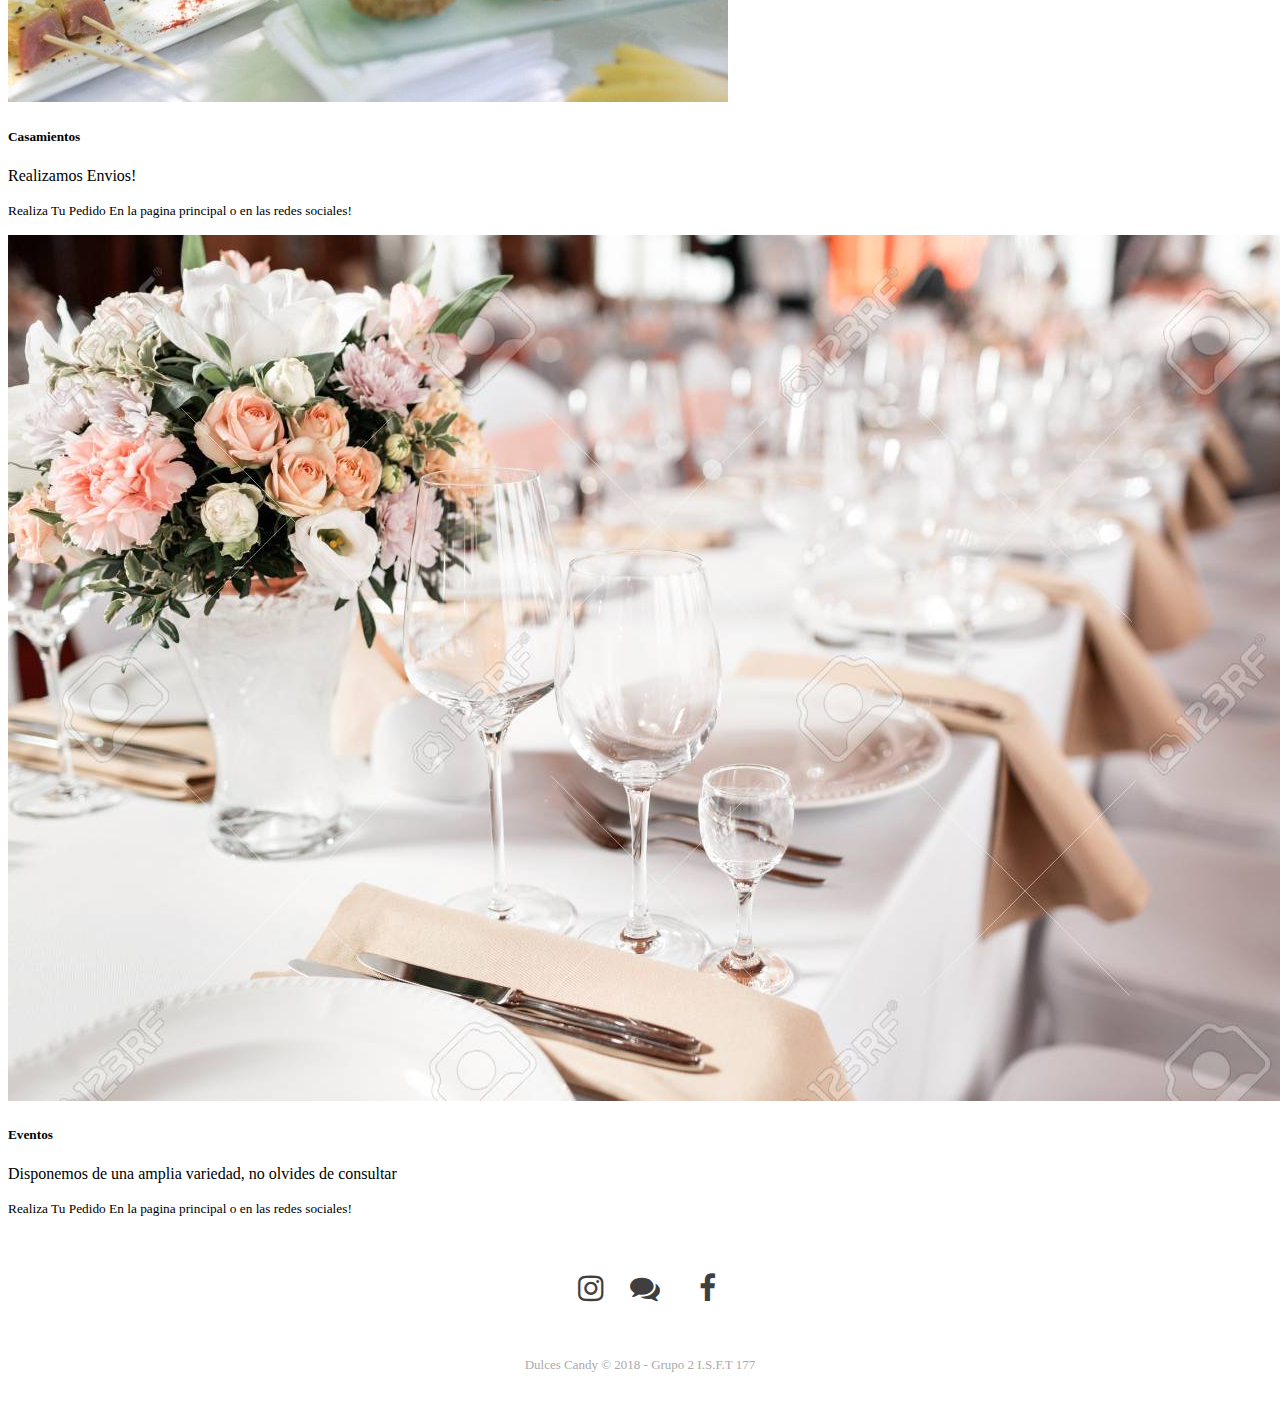
<file: servicios.html>
<!DOCTYPE html>
<html>
<head>
	<!-- Importaciones, Relaciones y Scripts -->
	<meta charset="utf-8">
	<link href="https://cdn.jsdelivr.net/npm/bootstrap@5.1.3/dist/css/bootstrap.min.css" rel="stylesheet" integrity="sha384-1BmE4kWBq78iYhFldvKuhfTAU6auU8tT94WrHftjDbrCEXSU1oBoqyl2QvZ6jIW3" crossorigin="anonymous">
	<script src="https://cdn.jsdelivr.net/npm/bootstrap@5.1.3/dist/js/bootstrap.bundle.min.js" integrity="sha384-ka7Sk0Gln4gmtz2MlQnikT1wXgYsOg+OMhuP+IlRH9sENBO0LRn5q+8nbTov4+1p" crossorigin="anonymous"></script>
	<script src="https://cdn.jsdelivr.net/npm/@popperjs/core@2.10.2/dist/umd/popper.min.js" integrity="sha384-7+zCNj/IqJ95wo16oMtfsKbZ9ccEh31eOz1HGyDuCQ6wgnyJNSYdrPa03rtR1zdB" crossorigin="anonymous"></script>
	<script src="https://cdn.jsdelivr.net/npm/bootstrap@5.1.3/dist/js/bootstrap.min.js" integrity="sha384-QJHtvGhmr9XOIpI6YVutG+2QOK9T+ZnN4kzFN1RtK3zEFEIsxhlmWl5/YESvpZ13" crossorigin="anonymous"></script>
	<link rel="stylesheet" type="text/css" href="servicios.css">
	<link rel="stylesheet" href="https://cdnjs.cloudflare.com/ajax/libs/font-awesome/4.7.0/css/font-awesome.min.css">
	<title>Dulces Candy</title>
</head>
<body>
	<!-- Barra De Navegacion -->
	<nav class="navbar navbar-expand-lg navbar-light bg-light">
  		<div class="container-fluid">
    		<a class="navbar-brand" href="#">DulcesCandy</a>
    		<button class="navbar-toggler" type="button" data-bs-toggle="collapse" data-bs-target="#navbarNav" aria-controls="navbarNav" aria-expanded="false" aria-label="Toggle navigation">
      		<span class="navbar-toggler-icon"></span>
    		</button>
    		<div class="collapse navbar-collapse" id="navbarNav">
      		<ul class="navbar-nav">
        	<li class="nav-item">
          <a class="nav-link active" aria-current="page" href="index.html">Inicio</a>
        	</li>
        	<li class="nav-item">
          <a class="nav-link" href="Galeria.html">Galeria</a>
        	</li>
        	<li class="nav-item">
          <a class="nav-link" href="#">Servicio</a>
        	</li>
        	<li class="nav-item">
          <a class="nav-link" href="acercade.html">Acerca De</a>
        	</li>
        	<li class="nav-item">
          <a class="nav-link" href="Contacto.html">Contacto</a>
        	</li>
        	<li>
        	<a href="https://www.instagram.com/dulcecandy07_/"><i class="fa fa-instagram" aria-hidden="true"></i></a>
        	</li>
        	<li>
        	<a href="https://wa.me/+541139292658?text=%20Hola!%20@DulcesCandy!%20"><i class="fa fa-comments" aria-hidden="true"></i></a>
        	</li>
          	<li>
        	<a href="https://www.facebook.com/candela.salinas.129"><i class="fa fa-facebook" aria-hidden="true"></i></a>
          	</li>
      		</ul>
    	</div>
  		</div>
	</nav>

<!-- Grupos De Tarjetas -->
	<div class="card-group">
  <div class="card">
    <img src="tortas.jpg" class="card-img-top" alt="...">
    <div class="card-body">
      <h5 class="card-title">Tortas</h5>
      <p class="card-text">A Eleccion</p>
      <p class="card-text"><small class="text-muted">Realiza Tu Pedido En la pagina principal o en las redes sociales!</small></p>
    </div>
  </div>
  <div class="card">
    <img src="dulces.jpeg" class="card-img-top" alt="...">
    <div class="card-body">
      <h5 class="card-title">Dulces</h5>
      <p class="card-text">Disponemos de una amplia variedad, no olvides de consultar</p>
      <p class="card-text"><small class="text-muted">Realiza Tu Pedido En la pagina principal o en las redes sociales!</small></p>
    </div>
  </div>
  <div class="card">
    <img src="personalizado.jpg" class="card-img-top" alt="...">
    <div class="card-body">
      <h5 class="card-title">Personalizado</h5>
      <p class="card-text">Apto Para Todo Tipo De Dieta, A tu gusto y eleccion.</p>
      <p class="card-text"><small class="text-muted">Realiza Tu Pedido En la pagina principal o en las redes sociales!</small></p>
    </div>
  </div>
</div>

<div class="card-group">
  <div class="card">
    <img src="cumpleaños.jpg" class="card-img-top" alt="...">
    <div class="card-body">
      <h5 class="card-title">Cumpleaños</h5>
      <p class="card-text">Decoramos A Tu Gusto!</p>
      <p class="card-text"><small class="text-muted">Realiza Tu Pedido En la pagina principal o en las redes sociales!</small></p>
    </div>
  </div>
  <div class="card">
    <img src="casamiento.jpeg" class="card-img-top" alt="...">
    <div class="card-body">
      <h5 class="card-title">Casamientos</h5>
      <p class="card-text">Realizamos Envios!</p>
      <p class="card-text"><small class="text-muted">Realiza Tu Pedido En la pagina principal o en las redes sociales!</small></p>
    </div>
  </div>
  <div class="card">
    <img src="eventos.jpg" class="card-img-top" alt="...">
    <div class="card-body">
      <h5 class="card-title">Eventos</h5>
      <p class="card-text">Disponemos de una amplia variedad, no olvides de consultar</p>
      <p class="card-text"><small class="text-muted">Realiza Tu Pedido En la pagina principal o en las redes sociales!</small></p>
    </div>
  </div>
</div>

<!-- Footer -->
	<div class="footer-basic">
        <footer>
            <div class="social"><a href="https://www.instagram.com/dulcecandy07_/"><i class="fa fa-instagram"></i></a><a href="https://wa.me/+541139292658?text=%20Hola!%20@Dulces Candy!%20"><i class="fa fa-comments"></i></a><a href="https://www.facebook.com/candela.salinas.129"><i class="fa fa-facebook"></i></a></div>
            <p class="copyright">Dulces Candy © 2018 - Grupo 2 I.S.F.T 177</p>
        </footer>
    </div>

</body>
</html>
</file>
<file: Galeria.css>
/*Estilos De Iconos*/
.fa{
	font-size: 30px !important;
	color: black;
	float: right;
	margin-left: 30px;
}

/*Estilos De Footer*/
.footer-basic {
  padding:40px 0;
  background-color:#ffffff;
  color:#4b4c4d;
  margin-top: 0%;
}

.footer-basic ul {
  padding:0;
  list-style:none;
  text-align:center;
  font-size:18px;
  line-height:1.6;
  margin-bottom:0;
}

.footer-basic li {
  padding:0 10px;
}

.footer-basic ul a {
  color:inherit;
  text-decoration:none;
  opacity:0.8;
}

.footer-basic ul a:hover {
  opacity:1;
}

.footer-basic .social {
  text-align:center;
  padding-bottom:25px;
}

.footer-basic .social > a {
  font-size:24px;
  width:40px;
  height:40px;
  line-height:40px;
  display:inline-block;
  text-align:center;
  border-radius:50%;
  margin:0 8px;
  color:inherit;
  opacity:0.75;
}

.footer-basic .social > a:hover {
  opacity:0.9;
}

.footer-basic .copyright {
  margin-top:15px;
  text-align:center;
  font-size:13px;
  color:#aaa;
  margin-bottom:0;
}
</file>
<file: servicios.css>
/* Estilos Del Footer*/

.footer-basic {
  padding:40px 0;
  background-color:#ffffff;
  color:#4b4c4d;
  margin-top: 0%;
}

.footer-basic ul {
  padding:0;
  list-style:none;
  text-align:center;
  font-size:18px;
  line-height:1.6;
  margin-bottom:0;
}

.footer-basic li {
  padding:0 10px;
}

.footer-basic ul a {
  color:inherit;
  text-decoration:none;
  opacity:0.8;
}

.footer-basic ul a:hover {
  opacity:1;
}

.footer-basic .social {
  text-align:center;
  padding-bottom:25px;
}

.footer-basic .social > a {
  font-size:24px;
  width:40px;
  height:40px;
  line-height:40px;
  display:inline-block;
  text-align:center;
  border-radius:50%;
  margin:0 8px;
  color:inherit;
  opacity:0.75;
}

.footer-basic .social > a:hover {
  opacity:0.9;
}

.footer-basic .copyright {
  margin-top:15px;
  text-align:center;
  font-size:13px;
  color:#aaa;
  margin-bottom:0;
}

/*Estilos De Iconos*/
.fa{
  font-size: 30px !important;
  color: black;
  float: right !important;
  margin-left: 30px;
}
</file>
<file: index.css>
/*Reseteo, Fondo De Imagen no repetitiva centrada, cubierta y fija*/
body{
	margin: 0;
	padding: 0;
	background-image: url("gettyimages-707444629-612x612.jpg");
	background-size: cover;
	background-repeat: no-repeat;
	background-position: center center;
	background-attachment: fixed;
}

header{
	width: 100%;
	height: 70%;
}

/*Decoracion Del h1 General*/
h1{
	position: absolute;
	padding: 3px;
	float: left;
	margin-left: 2%;
	margin-top: 10px;
	color: white;
}

span{
	color: pink;
}

.navbar-nav .nav-link {
  float: left;
}

/*Decoracion Nula De Hipervinculo*/
a{
	text-align: center;
	text-decoration: none !important;
}

/*Hover Del Hipervinculo*/
a:hover{
	color: white !important;
	transition: 0.5s !important;
}

/*Decoracion De Boton Principal*/
.boton{
  margin-top: 29%;
  margin-left: 35%;
  font-size: 1.6vw;
  border-radius: 4px;
  padding: 7px 13px;
  background-color: pink;
  border: 1px solid transparent;
  color: white;
  display: inline-block;
  flex: auto;
}

/*Estilos De Texto Principal*/
#dulce{
  margin-top: 20%;
  margin-left: 10%;
  background: linear-gradient(to right, white 20%, violet 100% ,white 0%);
  -webkit-background-clip: text;
  -webkit-text-fill-color: transparent;
  font-size: 6vw; 
  flex: auto;
}


/*Estilos De Iconos*/
.fa{
	font-size: 30px !important;
	color: black;
	float: right !important;
	margin-left: 30px;
}

/* Estilos Del Footer*/

.footer-basic {
  padding:40px 0;
  background-color:#ffffff;
  color:#4b4c4d;
  margin-top: 30%;
}

.footer-basic ul {
  padding:0;
  list-style:none;
  text-align:center;
  font-size:18px;
  line-height:1.6;
  margin-bottom:0;
}

.footer-basic li {
  padding:0 10px;
}

.footer-basic ul a {
  color:inherit;
  text-decoration:none;
  opacity:0.8;
}

.footer-basic ul a:hover {
  opacity:1;
}

.footer-basic .social {
  text-align:center;
  padding-bottom:25px;
}

.footer-basic .social > a {
  font-size:24px;
  width:40px;
  height:40px;
  line-height:40px;
  display:inline-block;
  text-align:center;
  border-radius:50%;
  margin:0 8px;
  color:inherit;
  opacity:0.75;
}

.footer-basic .social > a:hover {
  opacity:0.9;
}

.footer-basic .copyright {
  margin-top:15px;
  text-align:center;
  font-size:13px;
  color:#aaa;
  margin-bottom:0;
}
</file>
<file: acercade.css>
/*Reseteo, Fondo De Imagen no repetitiva centrada, cubierta y fija*/
body{
  margin: 0;
  padding: 0;
  background-image: url("stock-photo-cropped-shot-confectioner-making-cake.jpg");
  background-size: cover;
  background-repeat: no-repeat;
  background-position: center center;
  background-attachment: fixed;
}
/* Estilos Del Footer*/

.footer-basic {
  padding:40px 0;
  background-color:#ffffff;
  color:#4b4c4d;
  margin-top: 0%;
}

.footer-basic ul {
  padding:0;
  list-style:none;
  text-align:center;
  font-size:18px;
  line-height:1.6;
  margin-bottom:0;
}

.footer-basic li {
  padding:0 10px;
}

.footer-basic ul a {
  color:inherit;
  text-decoration:none;
  opacity:0.8;
}

.footer-basic ul a:hover {
  opacity:1;
}

.footer-basic .social {
  text-align:center;
  padding-bottom:25px;
}

.footer-basic .social > a {
  font-size:24px;
  width:40px;
  height:40px;
  line-height:40px;
  display:inline-block;
  text-align:center;
  border-radius:50%;
  margin:0 8px;
  color:inherit;
  opacity:0.75;
}

.footer-basic .social > a:hover {
  opacity:0.9;
}

.footer-basic .copyright {
  margin-top:15px;
  text-align:center;
  font-size:13px;
  color:#aaa;
  margin-bottom:0;
}

/*Estilos De Iconos*/
.fa{
  font-size: 30px !important;
  color: black;
  float: right !important;
  margin-left: 30px;
}

/*Estilos De Acordion*/
.accordion {
  margin-top: 10%;
  margin-bottom: 20%;
}
</file>
<file: Contacto.css>
/*Reseteo , Fondo de imagen centrada, cubierta , fija*/
body{
	margin: 0;
	padding: 0;
	background-image: url("6139b04b33f42.jpg");
	background-size: cover;
	background-repeat: no-repeat;
	background-position: center center;
	background-attachment: fixed;
}
/*Estilos Del Formulario*/
.mb-3{
	margin-left: 35%;
	width: 40%;
}
/*Boton*/
.btn{
	margin-left: 35%;
	background-color: pink;
}
/*Estilo De Formulario*/
.frm{
	margin-top: 5%;
	width: 100%;
}
/*Estilo Del Boton*/
.btn-primary {
	background-color: pink !important;
	border-color: transparent !important;
}

/*Iframe De Google Maps*/
iframe{
	width: 100%;
	margin-top: 100px;
}

/*Icons*/
.fa{
	font-size: 30px !important;
	color: black;
	float: right;
	margin-left: 30px;
}

/*Estilos Del Footer */
.footer-basic {
  padding:40px 0;
  background-color:#ffffff;
  color:#4b4c4d;
  margin-top: 100px;
}

.footer-basic ul {
  padding:0;
  list-style:none;
  text-align:center;
  font-size:18px;
  line-height:1.6;
  margin-bottom:0;
}

.footer-basic li {
  padding:0 10px;
}

.footer-basic ul a {
  color:inherit;
  text-decoration:none;
  opacity:0.8;
}

.footer-basic ul a:hover {
  opacity:1;
}

.footer-basic .social {
  text-align:center;
  padding-bottom:25px;
}

.footer-basic .social > a {
  font-size:24px;
  width:40px;
  height:40px;
  line-height:40px;
  display:inline-block;
  text-align:center;
  border-radius:50%;
  margin:0 8px;
  color:inherit;
  opacity:0.75;
}

.footer-basic .social > a:hover {
  opacity:0.9;
}

.footer-basic .copyright {
  margin-top:15px;
  text-align:center;
  font-size:13px;
  color:#aaa;
  margin-bottom:0;
}
</file>
